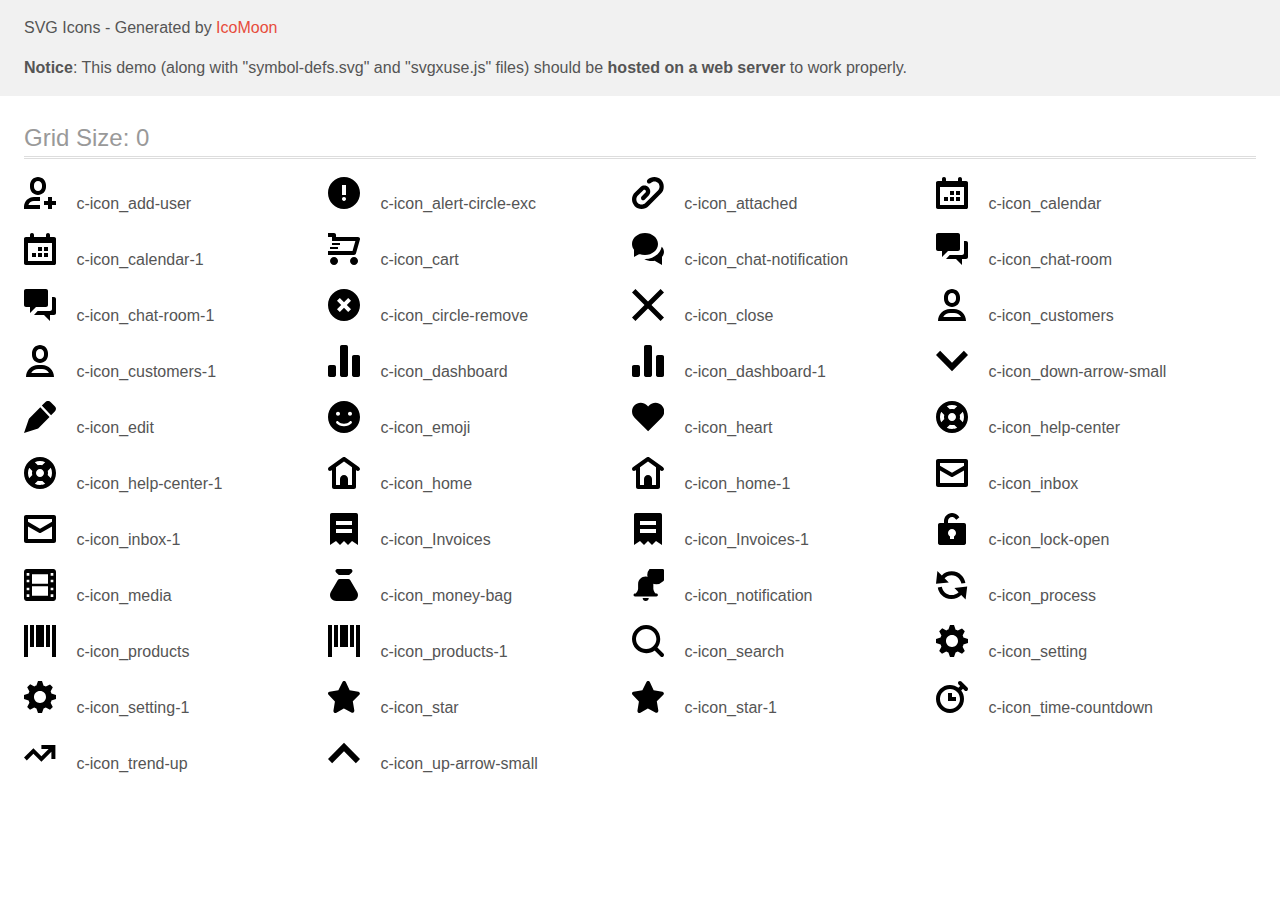
<file: icomoonSVG/demo-external-svg.html>
<!doctype html>
<html>
<head>
    <title>IcoMoon - SVG Icons</title>
    <meta charset="utf-8">
    <meta name="viewport" content="width=device-width, initial-scale=1">
    <link rel="stylesheet" href="demo-files/demo.css">
    <link rel="stylesheet" href="style.css">
</head>
<body>
<header class="bgc1 clearfix">
<div class="mhl">
    <p>SVG Icons - Generated by <a href="https://icomoon.io/app">IcoMoon</a></p><p><strong>Notice</strong>: This demo (along with "symbol-defs.svg" and "svgxuse.js" files) should be <b>hosted on a web server</b> to work properly.</p>
</div>
</header>
    <div class="clearfix mhl ptl">
        <h1 class="mvm mtn fgc1">Grid Size: 0</h1>
        <div class="glyph fs1">
            <div class="clearfix pbs">
                <svg class="icon c-icon_add-user"><use xlink:href="symbol-defs.svg#c-icon_add-user"></use></svg><span class="name"> c-icon_add-user</span>
            </div>
        </div>
        <div class="glyph fs1">
            <div class="clearfix pbs">
                <svg class="icon c-icon_alert-circle-exc"><use xlink:href="symbol-defs.svg#c-icon_alert-circle-exc"></use></svg><span class="name"> c-icon_alert-circle-exc</span>
            </div>
        </div>
        <div class="glyph fs1">
            <div class="clearfix pbs">
                <svg class="icon c-icon_attached"><use xlink:href="symbol-defs.svg#c-icon_attached"></use></svg><span class="name"> c-icon_attached</span>
            </div>
        </div>
        <div class="glyph fs1">
            <div class="clearfix pbs">
                <svg class="icon c-icon_calendar"><use xlink:href="symbol-defs.svg#c-icon_calendar"></use></svg><span class="name"> c-icon_calendar</span>
            </div>
        </div>
        <div class="glyph fs1">
            <div class="clearfix pbs">
                <svg class="icon c-icon_calendar-1"><use xlink:href="symbol-defs.svg#c-icon_calendar-1"></use></svg><span class="name"> c-icon_calendar-1</span>
            </div>
        </div>
        <div class="glyph fs1">
            <div class="clearfix pbs">
                <svg class="icon c-icon_cart"><use xlink:href="symbol-defs.svg#c-icon_cart"></use></svg><span class="name"> c-icon_cart</span>
            </div>
        </div>
        <div class="glyph fs1">
            <div class="clearfix pbs">
                <svg class="icon c-icon_chat-notification"><use xlink:href="symbol-defs.svg#c-icon_chat-notification"></use></svg><span class="name"> c-icon_chat-notification</span>
            </div>
        </div>
        <div class="glyph fs1">
            <div class="clearfix pbs">
                <svg class="icon c-icon_chat-room"><use xlink:href="symbol-defs.svg#c-icon_chat-room"></use></svg><span class="name"> c-icon_chat-room</span>
            </div>
        </div>
        <div class="glyph fs1">
            <div class="clearfix pbs">
                <svg class="icon c-icon_chat-room-1"><use xlink:href="symbol-defs.svg#c-icon_chat-room-1"></use></svg><span class="name"> c-icon_chat-room-1</span>
            </div>
        </div>
        <div class="glyph fs1">
            <div class="clearfix pbs">
                <svg class="icon c-icon_circle-remove"><use xlink:href="symbol-defs.svg#c-icon_circle-remove"></use></svg><span class="name"> c-icon_circle-remove</span>
            </div>
        </div>
        <div class="glyph fs1">
            <div class="clearfix pbs">
                <svg class="icon c-icon_close"><use xlink:href="symbol-defs.svg#c-icon_close"></use></svg><span class="name"> c-icon_close</span>
            </div>
        </div>
        <div class="glyph fs1">
            <div class="clearfix pbs">
                <svg class="icon c-icon_customers"><use xlink:href="symbol-defs.svg#c-icon_customers"></use></svg><span class="name"> c-icon_customers</span>
            </div>
        </div>
        <div class="glyph fs1">
            <div class="clearfix pbs">
                <svg class="icon c-icon_customers-1"><use xlink:href="symbol-defs.svg#c-icon_customers-1"></use></svg><span class="name"> c-icon_customers-1</span>
            </div>
        </div>
        <div class="glyph fs1">
            <div class="clearfix pbs">
                <svg class="icon c-icon_dashboard"><use xlink:href="symbol-defs.svg#c-icon_dashboard"></use></svg><span class="name"> c-icon_dashboard</span>
            </div>
        </div>
        <div class="glyph fs1">
            <div class="clearfix pbs">
                <svg class="icon c-icon_dashboard-1"><use xlink:href="symbol-defs.svg#c-icon_dashboard-1"></use></svg><span class="name"> c-icon_dashboard-1</span>
            </div>
        </div>
        <div class="glyph fs1">
            <div class="clearfix pbs">
                <svg class="icon c-icon_down-arrow-small"><use xlink:href="symbol-defs.svg#c-icon_down-arrow-small"></use></svg><span class="name"> c-icon_down-arrow-small</span>
            </div>
        </div>
        <div class="glyph fs1">
            <div class="clearfix pbs">
                <svg class="icon c-icon_edit"><use xlink:href="symbol-defs.svg#c-icon_edit"></use></svg><span class="name"> c-icon_edit</span>
            </div>
        </div>
        <div class="glyph fs1">
            <div class="clearfix pbs">
                <svg class="icon c-icon_emoji"><use xlink:href="symbol-defs.svg#c-icon_emoji"></use></svg><span class="name"> c-icon_emoji</span>
            </div>
        </div>
        <div class="glyph fs1">
            <div class="clearfix pbs">
                <svg class="icon c-icon_heart"><use xlink:href="symbol-defs.svg#c-icon_heart"></use></svg><span class="name"> c-icon_heart</span>
            </div>
        </div>
        <div class="glyph fs1">
            <div class="clearfix pbs">
                <svg class="icon c-icon_help-center"><use xlink:href="symbol-defs.svg#c-icon_help-center"></use></svg><span class="name"> c-icon_help-center</span>
            </div>
        </div>
        <div class="glyph fs1">
            <div class="clearfix pbs">
                <svg class="icon c-icon_help-center-1"><use xlink:href="symbol-defs.svg#c-icon_help-center-1"></use></svg><span class="name"> c-icon_help-center-1</span>
            </div>
        </div>
        <div class="glyph fs1">
            <div class="clearfix pbs">
                <svg class="icon c-icon_home"><use xlink:href="symbol-defs.svg#c-icon_home"></use></svg><span class="name"> c-icon_home</span>
            </div>
        </div>
        <div class="glyph fs1">
            <div class="clearfix pbs">
                <svg class="icon c-icon_home-1"><use xlink:href="symbol-defs.svg#c-icon_home-1"></use></svg><span class="name"> c-icon_home-1</span>
            </div>
        </div>
        <div class="glyph fs1">
            <div class="clearfix pbs">
                <svg class="icon c-icon_inbox"><use xlink:href="symbol-defs.svg#c-icon_inbox"></use></svg><span class="name"> c-icon_inbox</span>
            </div>
        </div>
        <div class="glyph fs1">
            <div class="clearfix pbs">
                <svg class="icon c-icon_inbox-1"><use xlink:href="symbol-defs.svg#c-icon_inbox-1"></use></svg><span class="name"> c-icon_inbox-1</span>
            </div>
        </div>
        <div class="glyph fs1">
            <div class="clearfix pbs">
                <svg class="icon c-icon_Invoices"><use xlink:href="symbol-defs.svg#c-icon_Invoices"></use></svg><span class="name"> c-icon_Invoices</span>
            </div>
        </div>
        <div class="glyph fs1">
            <div class="clearfix pbs">
                <svg class="icon c-icon_Invoices-1"><use xlink:href="symbol-defs.svg#c-icon_Invoices-1"></use></svg><span class="name"> c-icon_Invoices-1</span>
            </div>
        </div>
        <div class="glyph fs1">
            <div class="clearfix pbs">
                <svg class="icon c-icon_lock-open"><use xlink:href="symbol-defs.svg#c-icon_lock-open"></use></svg><span class="name"> c-icon_lock-open</span>
            </div>
        </div>
        <div class="glyph fs1">
            <div class="clearfix pbs">
                <svg class="icon c-icon_media"><use xlink:href="symbol-defs.svg#c-icon_media"></use></svg><span class="name"> c-icon_media</span>
            </div>
        </div>
        <div class="glyph fs1">
            <div class="clearfix pbs">
                <svg class="icon c-icon_money-bag"><use xlink:href="symbol-defs.svg#c-icon_money-bag"></use></svg><span class="name"> c-icon_money-bag</span>
            </div>
        </div>
        <div class="glyph fs1">
            <div class="clearfix pbs">
                <svg class="icon c-icon_notification"><use xlink:href="symbol-defs.svg#c-icon_notification"></use></svg><span class="name"> c-icon_notification</span>
            </div>
        </div>
        <div class="glyph fs1">
            <div class="clearfix pbs">
                <svg class="icon c-icon_process"><use xlink:href="symbol-defs.svg#c-icon_process"></use></svg><span class="name"> c-icon_process</span>
            </div>
        </div>
        <div class="glyph fs1">
            <div class="clearfix pbs">
                <svg class="icon c-icon_products"><use xlink:href="symbol-defs.svg#c-icon_products"></use></svg><span class="name"> c-icon_products</span>
            </div>
        </div>
        <div class="glyph fs1">
            <div class="clearfix pbs">
                <svg class="icon c-icon_products-1"><use xlink:href="symbol-defs.svg#c-icon_products-1"></use></svg><span class="name"> c-icon_products-1</span>
            </div>
        </div>
        <div class="glyph fs1">
            <div class="clearfix pbs">
                <svg class="icon c-icon_search"><use xlink:href="symbol-defs.svg#c-icon_search"></use></svg><span class="name"> c-icon_search</span>
            </div>
        </div>
        <div class="glyph fs1">
            <div class="clearfix pbs">
                <svg class="icon c-icon_setting"><use xlink:href="symbol-defs.svg#c-icon_setting"></use></svg><span class="name"> c-icon_setting</span>
            </div>
        </div>
        <div class="glyph fs1">
            <div class="clearfix pbs">
                <svg class="icon c-icon_setting-1"><use xlink:href="symbol-defs.svg#c-icon_setting-1"></use></svg><span class="name"> c-icon_setting-1</span>
            </div>
        </div>
        <div class="glyph fs1">
            <div class="clearfix pbs">
                <svg class="icon c-icon_star"><use xlink:href="symbol-defs.svg#c-icon_star"></use></svg><span class="name"> c-icon_star</span>
            </div>
        </div>
        <div class="glyph fs1">
            <div class="clearfix pbs">
                <svg class="icon c-icon_star-1"><use xlink:href="symbol-defs.svg#c-icon_star-1"></use></svg><span class="name"> c-icon_star-1</span>
            </div>
        </div>
        <div class="glyph fs1">
            <div class="clearfix pbs">
                <svg class="icon c-icon_time-countdown"><use xlink:href="symbol-defs.svg#c-icon_time-countdown"></use></svg><span class="name"> c-icon_time-countdown</span>
            </div>
        </div>
        <div class="glyph fs1">
            <div class="clearfix pbs">
                <svg class="icon c-icon_trend-up"><use xlink:href="symbol-defs.svg#c-icon_trend-up"></use></svg><span class="name"> c-icon_trend-up</span>
            </div>
        </div>
        <div class="glyph fs1">
            <div class="clearfix pbs">
                <svg class="icon c-icon_up-arrow-small"><use xlink:href="symbol-defs.svg#c-icon_up-arrow-small"></use></svg><span class="name"> c-icon_up-arrow-small</span>
            </div>
        </div>
  </div>
<script defer src="svgxuse.js"></script>
</body>
</html>
</file>
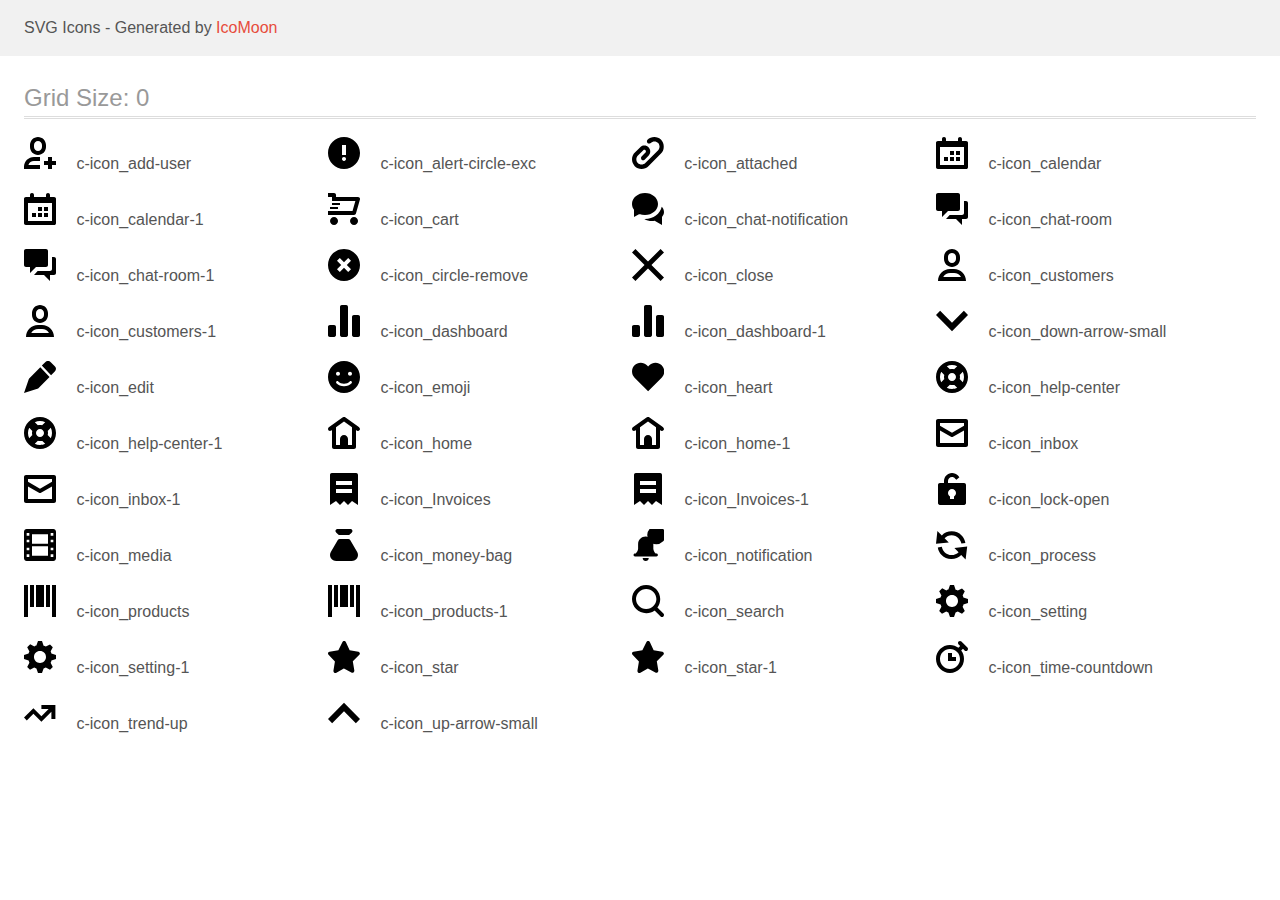
<file: icomoonSVG/demo.html>
<!doctype html>
<html>
<head>
    <title>IcoMoon - SVG Icons</title>
    <meta charset="utf-8">
    <meta name="viewport" content="width=device-width, initial-scale=1">
    <link rel="stylesheet" href="demo-files/demo.css">
    <link rel="stylesheet" href="style.css">
</head>
<body>
<svg aria-hidden="true" style="position: absolute; width: 0; height: 0; overflow: hidden;" version="1.1" xmlns="http://www.w3.org/2000/svg" xmlns:xlink="http://www.w3.org/1999/xlink">
<defs>
<symbol id="c-icon_add-user" viewBox="0 0 32 32">
<path d="M24.002 32.002v-4h-4v-4h4v-4h4v4h4v4h-4v4zM0 32.002v-2c-0-0.029-0.001-0.064-0.001-0.099 0-5.469 4.434-9.903 9.903-9.903 0.035 0 0.069 0 0.104 0.001l-0.005-0h6v4h-6c-0.020-0-0.044-0-0.067-0-2.565 0-4.743 1.657-5.521 3.96l-0.012 0.041h11.601v4zM6 10.001v-2c0.014-4.413 3.587-7.987 7.999-8.001h0.001c4.413 0.014 7.987 3.587 8.001 7.999v2.001c-0.014 4.413-3.587 7.987-7.999 8.001h-0.001c-4.413-0.014-7.987-3.587-8.001-7.999v-0.001zM10.001 8.001v2c0.007 2.207 1.794 3.993 4 4h0.001c2.207-0.007 3.993-1.794 4-4v-2.001c-0.007-2.207-1.794-3.993-4-4h-0.001c-2.207 0.007-3.993 1.794-4 4v0.001z"></path>
</symbol>
<symbol id="c-icon_alert-circle-exc" viewBox="0 0 32 32">
<path d="M16 0c-8.837 0-16 7.163-16 16s7.163 16 16 16c8.837 0 16-7.163 16-16v0c-0.027-8.826-7.174-15.973-15.997-16h-0.003zM16 24c-0.034 0.002-0.073 0.003-0.113 0.003-1.044 0-1.89-0.846-1.89-1.89 0-0.040 0.001-0.079 0.004-0.119l-0 0.005c-0.002-0.034-0.003-0.073-0.003-0.113 0-1.044 0.846-1.89 1.89-1.89 0.040 0 0.079 0.001 0.119 0.004l-0.005-0c0.034-0.002 0.073-0.003 0.113-0.003 1.044 0 1.89 0.846 1.89 1.89 0 0.040-0.001 0.079-0.004 0.119l0-0.005c0.002 0.034 0.003 0.073 0.003 0.113 0 1.044-0.846 1.89-1.89 1.89-0.040 0-0.079-0.001-0.119-0.004l0.005 0zM18 18h-4v-10h4z"></path>
</symbol>
<symbol id="c-icon_attached" viewBox="0 0 32 32">
<path d="M29.236 2.764c-1.786-1.679-4.186-2.724-6.829-2.764l-0.008-0c-2.656 0.012-5.064 1.063-6.84 2.768l0.003-0.003c-0.362 0.389-0.584 0.913-0.584 1.488 0 0.039 0.001 0.078 0.003 0.117l-0-0.005c0.041 0.606 0.253 1.155 0.587 1.608l-0.006-0.008c0.389 0.362 0.913 0.584 1.488 0.584 0.039 0 0.078-0.001 0.117-0.003l-0.005 0c0.606-0.040 1.156-0.251 1.61-0.585l-0.008 0.006c0.978-0.945 2.312-1.527 3.782-1.527s2.804 0.582 3.783 1.528l-0.002-0.002c0.786 0.993 1.273 2.255 1.308 3.629l0 0.008c-0.002 1.482-0.614 2.821-1.599 3.78l-0.001 0.001-12.655 12.652c-0.978 0.945-2.312 1.527-3.782 1.527s-2.804-0.582-3.783-1.528l0.002 0.002c-0.887-0.952-1.436-2.229-1.454-3.634l-0-0.003c0.002-1.483 0.615-2.822 1.601-3.779l0.001-0.001 5.378-5.383c0.283-0.27 0.667-0.436 1.090-0.436s0.807 0.166 1.091 0.436l-0.001-0.001c0.271 0.309 0.437 0.717 0.437 1.163s-0.165 0.854-0.438 1.165l0.002-0.002-3.924 3.929c-0.362 0.389-0.584 0.913-0.584 1.488 0 0.039 0.001 0.078 0.003 0.117l-0-0.005c0.041 0.606 0.253 1.155 0.587 1.608l-0.006-0.008c0.412 0.339 0.945 0.545 1.527 0.545s1.115-0.206 1.531-0.549l-0.004 0.003 3.918-3.927c1.079-1.080 1.747-2.571 1.747-4.218s-0.668-3.139-1.747-4.218v0c-1.058-1.078-2.53-1.746-4.158-1.746-0.014 0-0.028 0-0.042 0h0.002c-0.097-0.007-0.211-0.010-0.325-0.010-1.474 0-2.804 0.617-3.745 1.608l-0.002 0.002-5.392 5.38c-1.794 1.688-2.911 4.077-2.911 6.727 0 0.038 0 0.077 0.001 0.115l-0-0.006c0.012 2.656 1.063 5.064 2.768 6.84l-0.003-0.003c1.786 1.679 4.186 2.724 6.829 2.764l0.008 0c2.656-0.012 5.064-1.063 6.84-2.768l-0.003 0.003 12.652-12.663c1.708-1.691 2.766-4.037 2.766-6.63 0-0.070-0.001-0.139-0.002-0.209l0 0.010c0.006-0.122 0.009-0.266 0.009-0.41 0-2.549-1.001-4.864-2.631-6.574l0.004 0.004z"></path>
</symbol>
<symbol id="c-icon_calendar" viewBox="0 0 32 32">
<path d="M4 10v18h24v-18zM26 4h4c0.034-0.002 0.073-0.003 0.113-0.003 1.044 0 1.89 0.846 1.89 1.89 0 0.040-0.001 0.080-0.004 0.119l0-0.005v24c0.002 0.034 0.003 0.073 0.003 0.113 0 1.044-0.846 1.89-1.89 1.89-0.040 0-0.079-0.001-0.119-0.004l0.005 0h-28c-0.034 0.002-0.073 0.003-0.113 0.003-1.044 0-1.89-0.846-1.89-1.89 0-0.040 0.001-0.079 0.004-0.119l-0 0.005v-24c-0.002-0.034-0.003-0.074-0.003-0.113 0-1.044 0.846-1.89 1.89-1.89 0.040 0 0.079 0.001 0.119 0.004l-0.005-0h4v-2c-0.002-0.034-0.003-0.073-0.003-0.113 0-1.044 0.846-1.89 1.89-1.89 0.040 0 0.080 0.001 0.119 0.004l-0.005-0c0.034-0.002 0.074-0.003 0.113-0.003 1.044 0 1.89 0.846 1.89 1.89 0 0.040-0.001 0.079-0.004 0.119l0-0.005v2h12v-2c0-1.105 0.895-2 2-2s2 0.895 2 2v0zM24 24h-4v-4h4zM18 24h-4v-4h4zM24 18h-4v-4h4zM18 18h-4v-4h4zM12 24h-4v-4h4z"></path>
</symbol>
<symbol id="c-icon_calendar-1" viewBox="0 0 32 32">
<path d="M4 10v18h24v-18zM26 4h4c0.034-0.002 0.073-0.003 0.113-0.003 1.044 0 1.89 0.846 1.89 1.89 0 0.040-0.001 0.080-0.004 0.119l0-0.005v24c0.002 0.034 0.003 0.073 0.003 0.113 0 1.044-0.846 1.89-1.89 1.89-0.040 0-0.079-0.001-0.119-0.004l0.005 0h-28c-0.034 0.002-0.073 0.003-0.113 0.003-1.044 0-1.89-0.846-1.89-1.89 0-0.040 0.001-0.079 0.004-0.119l-0 0.005v-24c-0.002-0.034-0.003-0.074-0.003-0.113 0-1.044 0.846-1.89 1.89-1.89 0.040 0 0.079 0.001 0.119 0.004l-0.005-0h4v-2c-0.002-0.034-0.003-0.073-0.003-0.113 0-1.044 0.846-1.89 1.89-1.89 0.040 0 0.080 0.001 0.119 0.004l-0.005-0c0.034-0.002 0.074-0.003 0.113-0.003 1.044 0 1.89 0.846 1.89 1.89 0 0.040-0.001 0.079-0.004 0.119l0-0.005v2h12v-2c0-1.105 0.895-2 2-2s2 0.895 2 2v0zM24 24h-4v-4h4zM18 24h-4v-4h4zM24 18h-4v-4h4zM18 18h-4v-4h4zM12 24h-4v-4h4z"></path>
</symbol>
<symbol id="c-icon_cart" viewBox="0 0 32 32">
<path d="M22.028 28c0-2.209 1.791-4 4-4v0c2.209 0 4 1.791 4 4v0c0 2.209-1.791 4-4 4v0c-2.209 0-4-1.791-4-4v0zM2.028 28c0-2.209 1.791-4 4-4v0c2.209 0 4 1.791 4 4v0c0 2.209-1.791 4-4 4v0c-2.209 0-4-1.791-4-4v0zM0 22v-4h24.522l2.854-10h-23.348v-4h-4v-4h6c1.105 0 2 0.895 2 2v0 2h22c1.104 0.031 1.986 0.933 1.986 2.041 0 0.181-0.023 0.356-0.068 0.523l0.003-0.014-4 14c-0.247 0.844-1.014 1.45-1.923 1.45-0 0-0.001 0-0.001 0h0zM2 16v-2h8v2zM4 12v-2h8v2z"></path>
</symbol>
<symbol id="c-icon_chat-notification" viewBox="0 0 32 32">
<path d="M22.615 27.782c-0.785 0.139-1.69 0.219-2.613 0.22h-0.001c-0.047 0.001-0.103 0.001-0.159 0.001-2.746 0-5.314-0.759-7.507-2.080l0.066 0.037c0.2 0 0.4 0.042 0.61 0.042 8.321 0 15.249-5.304 16.707-12.279 1.377 1.344 2.243 3.206 2.284 5.271l0 0.008c-0.031 1.939-0.796 3.694-2.028 5.004l0.004-0.004h0.024v8.001zM2 16.845c-1.234-1.602-1.983-3.633-2-5.838l-0-0.004c0-6.076 5.82-11.001 13.001-11.001s13.001 4.924 13.001 11.001-5.82 11.001-13.001 11.001c-0.006 0-0.012 0-0.019 0-2.011 0-3.93-0.398-5.68-1.12l0.099 0.036-5.4 3.082z"></path>
</symbol>
<symbol id="c-icon_chat-room" viewBox="0 0 32 32">
<path d="M20 26h-10l3.656-4h12.344c1.105 0 2-0.895 2-2v0-12h2c1.105 0 2 0.895 2 2v0 14c0 1.105-0.895 2-2 2v0h-4v6zM6 18h-4c-1.105 0-2-0.895-2-2v0-14c0-1.105 0.895-2 2-2v0h20c1.105 0 2 0.895 2 2v0 14c0 1.105-0.895 2-2 2v0h-10l-6 6z"></path>
</symbol>
<symbol id="c-icon_chat-room-1" viewBox="0 0 32 32">
<path d="M20 26h-10l3.656-4h12.344c1.105 0 2-0.895 2-2v0-12h2c1.105 0 2 0.895 2 2v0 14c0 1.105-0.895 2-2 2v0h-4v6zM6 18h-4c-1.105 0-2-0.895-2-2v0-14c0-1.105 0.895-2 2-2v0h20c1.105 0 2 0.895 2 2v0 14c0 1.105-0.895 2-2 2v0h-10l-6 6z"></path>
</symbol>
<symbol id="c-icon_circle-remove" viewBox="0 0 32 32">
<path d="M16 0c-8.837 0-16 7.163-16 16s7.163 16 16 16c8.837 0 16-7.163 16-16v0c-0.027-8.826-7.174-15.973-15.997-16h-0.003zM23 20.2l-2.8 2.8-4.2-4.2-4.2 4.2-2.8-2.8 4.2-4.2-4.2-4.2 2.8-2.8 4.2 4.2 4.2-4.2 2.8 2.8-4.2 4.2z"></path>
</symbol>
<symbol id="c-icon_close" viewBox="0 0 32 32">
<path d="M3.429 0l28.57 28.57-3.428 3.428-28.57-28.57 3.428-3.428z"></path>
<path d="M32 3.429l-28.57 28.57-3.428-3.428 28.57-28.57 3.428 3.428z"></path>
</symbol>
<symbol id="c-icon_customers" viewBox="0 0 32 32">
<path d="M2 32c0.020-6.619 5.381-11.98 11.998-12h4.002c6.619 0.020 11.98 5.381 12 11.998v0.002zM7.2 28h17.8c-1.425-2.41-4.010-4-6.966-4-0.012 0-0.024 0-0.036 0h-3.798c-0.009-0-0.020-0-0.031-0-2.957 0-5.543 1.59-6.948 3.963l-0.021 0.037zM8 10v-2c0.014-4.413 3.587-7.986 7.999-8h0.001c4.413 0.014 7.986 3.587 8 7.999v2.001c-0.014 4.413-3.587 7.986-7.999 8h-0.001c-4.413-0.014-7.986-3.587-8-7.999v-0.001zM12 8v2c0.007 2.206 1.794 3.993 3.999 4h0.001c2.206-0.007 3.993-1.794 4-3.999v-2.001c-0.007-2.206-1.794-3.993-3.999-4h-0.001c-2.206 0.007-3.993 1.794-4 3.999v0.001z"></path>
</symbol>
<symbol id="c-icon_customers-1" viewBox="0 0 32 32">
<path d="M2 32c0.020-6.619 5.381-11.98 11.998-12h4.002c6.619 0.020 11.98 5.381 12 11.998v0.002zM7.2 28h17.8c-1.425-2.41-4.010-4-6.966-4-0.012 0-0.024 0-0.036 0h-3.798c-0.009-0-0.020-0-0.031-0-2.957 0-5.543 1.59-6.948 3.963l-0.021 0.037zM8 10v-2c0.014-4.413 3.587-7.986 7.999-8h0.001c4.413 0.014 7.986 3.587 8 7.999v2.001c-0.014 4.413-3.587 7.986-7.999 8h-0.001c-4.413-0.014-7.986-3.587-8-7.999v-0.001zM12 8v2c0.007 2.206 1.794 3.993 3.999 4h0.001c2.206-0.007 3.993-1.794 4-3.999v-2.001c-0.007-2.206-1.794-3.993-3.999-4h-0.001c-2.206 0.007-3.993 1.794-4 3.999v0.001z"></path>
</symbol>
<symbol id="c-icon_dashboard" viewBox="0 0 32 32">
<path d="M26 32c-0.034 0.002-0.073 0.003-0.113 0.003-1.044 0-1.89-0.846-1.89-1.89 0-0.040 0.001-0.079 0.004-0.119l-0 0.005v-18c-0.002-0.034-0.003-0.073-0.003-0.113 0-1.044 0.846-1.89 1.89-1.89 0.040 0 0.079 0.001 0.119 0.004l-0.005-0h4c0.034-0.002 0.073-0.003 0.113-0.003 1.044 0 1.89 0.846 1.89 1.89 0 0.040-0.001 0.079-0.004 0.119l0-0.005v18c0.002 0.034 0.003 0.073 0.003 0.113 0 1.044-0.846 1.89-1.89 1.89-0.040 0-0.079-0.001-0.119-0.004l0.005 0zM14 32c-0.035 0.002-0.075 0.004-0.116 0.004-1.043 0-1.888-0.845-1.888-1.888 0-0.041 0.001-0.081 0.004-0.121l-0 0.005v-28c-0.002-0.034-0.003-0.073-0.003-0.113 0-1.044 0.846-1.89 1.89-1.89 0.040 0 0.079 0.001 0.119 0.004l-0.005-0h4c0.034-0.002 0.073-0.003 0.113-0.003 1.044 0 1.89 0.846 1.89 1.89 0 0.040-0.001 0.079-0.004 0.119l0-0.005v28c0.002 0.035 0.004 0.075 0.004 0.116 0 1.043-0.845 1.888-1.888 1.888-0.041 0-0.081-0.001-0.121-0.004l0.005 0zM2 32c-0.034 0.002-0.073 0.003-0.113 0.003-1.044 0-1.89-0.846-1.89-1.89 0-0.040 0.001-0.079 0.004-0.119l-0 0.005v-8c-0.002-0.034-0.003-0.073-0.003-0.113 0-1.044 0.846-1.89 1.89-1.89 0.040 0 0.079 0.001 0.119 0.004l-0.005-0h4c0.033-0.002 0.072-0.003 0.111-0.003 1.045 0 1.892 0.847 1.892 1.892 0 0.039-0.001 0.078-0.004 0.117l0-0.005v8c0.002 0.034 0.003 0.073 0.003 0.113 0 1.044-0.846 1.89-1.89 1.89-0.040 0-0.080-0.001-0.119-0.004l0.005 0z"></path>
</symbol>
<symbol id="c-icon_dashboard-1" viewBox="0 0 32 32">
<path d="M26 32c-0.034 0.002-0.073 0.003-0.113 0.003-1.044 0-1.89-0.846-1.89-1.89 0-0.040 0.001-0.079 0.004-0.119l-0 0.005v-18c-0.002-0.034-0.003-0.073-0.003-0.113 0-1.044 0.846-1.89 1.89-1.89 0.040 0 0.079 0.001 0.119 0.004l-0.005-0h4c0.034-0.002 0.073-0.003 0.113-0.003 1.044 0 1.89 0.846 1.89 1.89 0 0.040-0.001 0.079-0.004 0.119l0-0.005v18c0.002 0.034 0.003 0.073 0.003 0.113 0 1.044-0.846 1.89-1.89 1.89-0.040 0-0.079-0.001-0.119-0.004l0.005 0zM14 32c-0.035 0.002-0.075 0.004-0.116 0.004-1.043 0-1.888-0.845-1.888-1.888 0-0.041 0.001-0.081 0.004-0.121l-0 0.005v-28c-0.002-0.034-0.003-0.073-0.003-0.113 0-1.044 0.846-1.89 1.89-1.89 0.040 0 0.079 0.001 0.119 0.004l-0.005-0h4c0.034-0.002 0.073-0.003 0.113-0.003 1.044 0 1.89 0.846 1.89 1.89 0 0.040-0.001 0.079-0.004 0.119l0-0.005v28c0.002 0.035 0.004 0.075 0.004 0.116 0 1.043-0.845 1.888-1.888 1.888-0.041 0-0.081-0.001-0.121-0.004l0.005 0zM2 32c-0.034 0.002-0.073 0.003-0.113 0.003-1.044 0-1.89-0.846-1.89-1.89 0-0.040 0.001-0.079 0.004-0.119l-0 0.005v-8c-0.002-0.034-0.003-0.073-0.003-0.113 0-1.044 0.846-1.89 1.89-1.89 0.040 0 0.079 0.001 0.119 0.004l-0.005-0h4c0.033-0.002 0.072-0.003 0.111-0.003 1.045 0 1.892 0.847 1.892 1.892 0 0.039-0.001 0.078-0.004 0.117l0-0.005v8c0.002 0.034 0.003 0.073 0.003 0.113 0 1.044-0.846 1.89-1.89 1.89-0.040 0-0.080-0.001-0.119-0.004l0.005 0z"></path>
</symbol>
<symbol id="c-icon_down-arrow-small" viewBox="0 0 32 32">
<path d="M16 26.182l-16-16.172 4.148-4.192 11.852 11.98 11.852-11.98 4.148 4.192z"></path>
</symbol>
<symbol id="c-icon_edit" viewBox="0 0 32 32">
<path d="M16.308 6.154l-11.385 11.692-4.923 14.157 14.154-4.616 11.385-11.385zM30.769 5.231l-4-4c-0.686-0.757-1.672-1.23-2.769-1.23s-2.084 0.473-2.766 1.227l-0.003 0.003-3.385 3.385 9.232 9.538 3.691-3.691c0.742-0.697 1.212-1.677 1.233-2.767l0-0.004c-0.094-0.981-0.549-1.84-1.228-2.457l-0.003-0.003z"></path>
</symbol>
<symbol id="c-icon_emoji" viewBox="0 0 32 32">
<path d="M16 0c-8.837 0-16 7.163-16 16s7.163 16 16 16c8.837 0 16-7.163 16-16v0c-0.026-8.826-7.174-15.974-15.997-16h-0.003zM10.001 10.666c1.104 0 2 0.895 2 2s-0.895 2-2 2c-1.104 0-2-0.895-2-2v0c0.028-1.093 0.907-1.972 1.997-2l0.003-0zM23.601 22.267c-1.91 1.896-4.541 3.068-7.447 3.068-0.054 0-0.109-0-0.163-0.001l0.008 0c-0.047 0.001-0.102 0.001-0.157 0.001-2.905 0-5.537-1.172-7.447-3.069l0.001 0.001c-0.191-0.228-0.307-0.525-0.307-0.848 0-0.732 0.594-1.326 1.326-1.326 0.324 0 0.62 0.116 0.85 0.308l-0.002-0.002c1.465 1.404 3.457 2.268 5.651 2.268 0.029 0 0.058-0 0.087-0l-0.004 0c0.025 0 0.055 0 0.085 0 2.194 0 4.186-0.864 5.654-2.27l-0.003 0.003c0.228-0.191 0.525-0.307 0.848-0.307 0.732 0 1.326 0.594 1.326 1.326 0 0.324-0.116 0.62-0.308 0.85l0.002-0.002zM22.001 14.665c-1.104 0-2-0.895-2-2s0.895-2 2-2c1.104 0 2 0.895 2 2v0c-0.026 1.095-0.907 1.975-1.999 2.002l-0.003 0z"></path>
</symbol>
<symbol id="c-icon_heart" viewBox="0 0 32 32">
<path d="M29.655 4.354c-1.571-1.591-3.752-2.577-6.164-2.577s-4.593 0.986-6.163 2.576l-1.213 1.213-1.212-1.212c-1.577-1.577-3.757-2.553-6.164-2.553-4.814 0-8.717 3.903-8.717 8.717 0 2.407 0.976 4.586 2.553 6.164l13.54 13.54 13.54-13.54c1.591-1.571 2.577-3.752 2.577-6.164s-0.986-4.593-2.576-6.163l-0.001-0.001z"></path>
</symbol>
<symbol id="c-icon_help-center" viewBox="0 0 32 32">
<path d="M16 0c-8.837 0-16 7.163-16 16s7.163 16 16 16c8.837 0 16-7.163 16-16v0c-0.027-8.826-7.174-15.973-15.997-16h-0.003zM16 20c-2.209 0-4-1.791-4-4s1.791-4 4-4c2.209 0 4 1.791 4 4v0c-0.007 2.206-1.794 3.993-3.999 4h-0.001zM16 4c0.014-0 0.030-0 0.046-0 1.877 0 3.65 0.443 5.221 1.231l-0.067-0.031-3.112 3.112c-0.625-0.197-1.344-0.311-2.089-0.311s-1.464 0.114-2.14 0.324l0.051-0.014-3.11-3.112c1.504-0.757 3.277-1.2 5.154-1.2 0.016 0 0.032 0 0.048 0h-0.002zM4 16c-0-0.014-0-0.030-0-0.046 0-1.877 0.443-3.65 1.231-5.221l-0.031 0.067 3.112 3.112c-0.197 0.625-0.311 1.344-0.311 2.089s0.114 1.464 0.324 2.14l-0.014-0.051-3.112 3.11c-0.757-1.504-1.2-3.277-1.2-5.154 0-0.016 0-0.032 0-0.048v0.002zM16 28c-0.014 0-0.030 0-0.046 0-1.877 0-3.65-0.443-5.221-1.231l0.067 0.031 3.112-3.112c0.625 0.197 1.344 0.311 2.089 0.311s1.464-0.113 2.14-0.324l-0.051 0.014 3.11 3.112c-1.504 0.757-3.277 1.2-5.154 1.2-0.016 0-0.032-0-0.048-0h0.002zM26.8 21.2l-3.112-3.112c0.197-0.625 0.311-1.344 0.311-2.089s-0.113-1.464-0.324-2.14l0.014 0.051 3.112-3.11c0.757 1.518 1.2 3.307 1.2 5.2s-0.443 3.682-1.231 5.269l0.031-0.069z"></path>
</symbol>
<symbol id="c-icon_help-center-1" viewBox="0 0 32 32">
<path d="M16 0c-8.837 0-16 7.163-16 16s7.163 16 16 16c8.837 0 16-7.163 16-16v0c-0.027-8.826-7.174-15.973-15.997-16h-0.003zM16 20c-2.209 0-4-1.791-4-4s1.791-4 4-4c2.209 0 4 1.791 4 4v0c-0.007 2.206-1.794 3.993-3.999 4h-0.001zM16 4c0.014-0 0.030-0 0.046-0 1.877 0 3.65 0.443 5.221 1.231l-0.067-0.031-3.112 3.112c-0.625-0.197-1.344-0.311-2.089-0.311s-1.464 0.114-2.14 0.324l0.051-0.014-3.11-3.112c1.504-0.757 3.277-1.2 5.154-1.2 0.016 0 0.032 0 0.048 0h-0.002zM4 16c-0-0.014-0-0.030-0-0.046 0-1.877 0.443-3.65 1.231-5.221l-0.031 0.067 3.112 3.112c-0.197 0.625-0.311 1.344-0.311 2.089s0.114 1.464 0.324 2.14l-0.014-0.051-3.112 3.11c-0.757-1.504-1.2-3.277-1.2-5.154 0-0.016 0-0.032 0-0.048v0.002zM16 28c-0.014 0-0.030 0-0.046 0-1.877 0-3.65-0.443-5.221-1.231l0.067 0.031 3.112-3.112c0.625 0.197 1.344 0.311 2.089 0.311s1.464-0.113 2.14-0.324l-0.051 0.014 3.11 3.112c-1.504 0.757-3.277 1.2-5.154 1.2-0.016 0-0.032-0-0.048-0h0.002zM26.8 21.2l-3.112-3.112c0.197-0.625 0.311-1.344 0.311-2.089s-0.113-1.464-0.324-2.14l0.014 0.051 3.112-3.11c0.757 1.518 1.2 3.307 1.2 5.2s-0.443 3.682-1.231 5.269l0.031-0.069z"></path>
</symbol>
<symbol id="c-icon_home" viewBox="0 0 32 32">
<path d="M31.162 10.372l-14-10c-0.323-0.233-0.726-0.372-1.162-0.372s-0.839 0.139-1.168 0.376l0.006-0.004-14 10c-0.51 0.367-0.838 0.959-0.838 1.628 0 1.105 0.895 2 2 2 0.436 0 0.839-0.139 1.168-0.376l-0.006 0.004 0.838-0.598v16.97c0 1.105 0.895 2 2 2v0h20c1.105 0 2-0.895 2-2v0-16.97c0.522 0.521 1.213 0.874 1.984 0.968l0.016 0.002c0.001 0 0.001 0 0.002 0 1.105 0 2-0.895 2-2 0-0.669-0.328-1.261-0.832-1.624l-0.006-0.004zM24 28h-4v-6c0-2.209-1.791-4-4-4s-4 1.791-4 4v0 6h-4v-17.828l8-5.714 8 5.714z"></path>
</symbol>
<symbol id="c-icon_home-1" viewBox="0 0 32 32">
<path d="M31.162 10.372l-14-10c-0.323-0.233-0.726-0.372-1.162-0.372s-0.839 0.139-1.168 0.376l0.006-0.004-14 10c-0.51 0.367-0.838 0.959-0.838 1.628 0 1.105 0.895 2 2 2 0.436 0 0.839-0.139 1.168-0.376l-0.006 0.004 0.838-0.598v16.97c0 1.105 0.895 2 2 2v0h20c1.105 0 2-0.895 2-2v0-16.97c0.522 0.521 1.213 0.874 1.984 0.968l0.016 0.002c0.001 0 0.001 0 0.002 0 1.105 0 2-0.895 2-2 0-0.669-0.328-1.261-0.832-1.624l-0.006-0.004zM24 28h-4v-6c0-2.209-1.791-4-4-4s-4 1.791-4 4v0 6h-4v-17.828l8-5.714 8 5.714z"></path>
</symbol>
<symbol id="c-icon_inbox" viewBox="0 0 32 32">
<path d="M30 2h-28c-1.105 0-2 0.895-2 2v0 24c0 1.105 0.895 2 2 2v0h28c1.105 0 2-0.895 2-2v0-24c0-1.105-0.895-2-2-2v0zM28 26h-24v-12.554l11 6.29c0.285 0.166 0.627 0.263 0.992 0.263s0.707-0.098 1.002-0.268l-0.010 0.005 11.016-6.29zM28 8.84l-12 6.858-12-6.858v-2.84h24z"></path>
</symbol>
<symbol id="c-icon_inbox-1" viewBox="0 0 32 32">
<path d="M30 2h-28c-1.105 0-2 0.895-2 2v0 24c0 1.105 0.895 2 2 2v0h28c1.105 0 2-0.895 2-2v0-24c0-1.105-0.895-2-2-2v0zM28 26h-24v-12.554l11 6.29c0.285 0.166 0.627 0.263 0.992 0.263s0.707-0.098 1.002-0.268l-0.010 0.005 11.016-6.29zM28 8.84l-12 6.858-12-6.858v-2.84h24z"></path>
</symbol>
<symbol id="c-icon_Invoices" viewBox="0 0 32 32">
<path d="M28 0h-24c-0.034-0.002-0.074-0.003-0.113-0.003-1.044 0-1.89 0.846-1.89 1.89 0 0.040 0.001 0.079 0.004 0.119l-0-0.005v30l6-4 4 4 4-4 4 4 4-4 6 4v-30c0.002-0.034 0.003-0.073 0.003-0.113 0-1.044-0.846-1.89-1.89-1.89-0.040 0-0.079 0.001-0.119 0.004l0.005-0zM24 20h-16v-4h16zM24 12h-16v-4h16z"></path>
</symbol>
<symbol id="c-icon_Invoices-1" viewBox="0 0 32 32">
<path d="M28 0h-24c-0.034-0.002-0.074-0.003-0.113-0.003-1.044 0-1.89 0.846-1.89 1.89 0 0.040 0.001 0.079 0.004 0.119l-0-0.005v30l6-4 4 4 4-4 4 4 4-4 6 4v-30c0.002-0.034 0.003-0.073 0.003-0.113 0-1.044-0.846-1.89-1.89-1.89-0.040 0-0.079 0.001-0.119 0.004l0.005-0zM24 20h-16v-4h16zM24 12h-16v-4h16z"></path>
</symbol>
<symbol id="c-icon_lock-open" viewBox="0 0 32 32">
<path d="M2 30c-0.002 0.034-0.003 0.073-0.003 0.113 0 1.044 0.846 1.89 1.89 1.89 0.040 0 0.079-0.001 0.119-0.004l-0.005 0h24c0.034 0.002 0.073 0.003 0.113 0.003 1.044 0 1.89-0.846 1.89-1.89 0-0.040-0.001-0.079-0.004-0.119l0 0.005v-18c0.002-0.034 0.003-0.073 0.003-0.113 0-1.044-0.846-1.89-1.89-1.89-0.040 0-0.079 0.001-0.119 0.004l0.005-0h-16v-2c0.007-2.206 1.794-3.993 3.999-4h0.001c0.044-0.002 0.096-0.003 0.148-0.003 1.157 0 2.187 0.546 2.846 1.395l0.006 0.008 1.4 1.4 3-2.6-1.4-1.6c-1.531-1.562-3.645-2.546-5.99-2.6l-0.010-0c-4.413 0.014-7.986 3.587-8 7.999v2.001h-4c-0.034-0.002-0.074-0.003-0.113-0.003-1.044 0-1.89 0.846-1.89 1.89 0 0.040 0.001 0.079 0.004 0.119l-0-0.005zM16 16c2.206 0.007 3.993 1.794 4 3.999v0.001c0 0.003 0 0.007 0 0.011 0 1.451-0.799 2.716-1.98 3.379l-0.020 0.010v2.6h-4v-2.6c-1.201-0.673-2-1.938-2-3.389 0-0.004 0-0.007 0-0.011v0.001c0.007-2.206 1.794-3.993 3.999-4h0.001z"></path>
</symbol>
<symbol id="c-icon_media" viewBox="0 0 32 32">
<path d="M29.333 0h-26.666c-1.471 0.004-2.663 1.196-2.667 2.667v26.666c0.004 1.471 1.196 2.663 2.667 2.667h26.666c1.471-0.004 2.663-1.196 2.667-2.667v-26.666c-0.004-1.471-1.196-2.663-2.667-2.667h-0zM5.334 28.001h-2.667v-2.667h2.667zM5.334 21.334h-2.667v-2.667h2.667zM5.334 13.333h-2.667v-2.667h2.667zM5.334 6.666h-2.667v-2.667h2.667zM24.001 26.666h-16v-9.331h16zM24.001 14.665h-16v-9.331h16zM29.335 27.998h-2.669v-2.665h2.667zM29.335 21.332h-2.669v-2.665h2.667zM29.335 13.331h-2.669v-2.665h2.667zM29.335 6.664h-2.669v-2.665h2.667z"></path>
</symbol>
<symbol id="c-icon_money-bag" viewBox="0 0 32 32">
<path d="M8.334 32c-2.302-0.021-4.326-1.197-5.521-2.976l-0.015-0.024c-0.502-0.861-0.798-1.896-0.798-3s0.296-2.138 0.813-3.029l-0.015 0.029 7.028-12c0.414-0.607 1.103-1 1.883-1 0.012 0 0.023 0 0.035 0l-0.002-0h8.516c0.010-0 0.022-0 0.034-0 0.78 0 1.468 0.393 1.877 0.992l0.005 0.008 7.028 12c0.503 0.861 0.8 1.896 0.8 3s-0.297 2.139-0.815 3.029l0.015-0.029c-1.21 1.803-3.234 2.979-5.533 3l-0.003 0zM11.734 6c-0.018 0.001-0.039 0.001-0.061 0.001-0.56 0-1.066-0.23-1.429-0.601l-0-0-2.13-2c-0.404-0.359-0.657-0.88-0.657-1.46 0-1.077 0.873-1.95 1.95-1.95 0.070 0 0.138 0.004 0.206 0.011l-0.008-0.001h12.774c0.029-0.002 0.063-0.002 0.098-0.002 1.097 0 1.986 0.889 1.986 1.986 0 0.554-0.227 1.056-0.594 1.416l-0 0-2.13 2c-0.363 0.371-0.869 0.601-1.429 0.601-0.021 0-0.043-0-0.064-0.001l0.003 0z"></path>
</symbol>
<symbol id="c-icon_notification" viewBox="0 0 32 32">
<path d="M10.667 28.952h6.095c-0.005 1.681-1.367 3.042-3.047 3.048h-0.001c-1.681-0.005-3.042-1.367-3.048-3.047v-0zM3.048 27.429c-0.026 0.002-0.056 0.003-0.086 0.003-0.795 0-1.44-0.645-1.44-1.44 0-0.030 0.001-0.061 0.003-0.090l-0 0.004c-0.002-0.026-0.003-0.056-0.003-0.086 0-0.795 0.645-1.44 1.44-1.44 0.030 0 0.061 0.001 0.091 0.003l-0.004-0h0.762c1.301-1.127 2.157-2.738 2.285-4.55l0.001-0.021v-4.571c-0-0.022-0-0.048-0-0.073 0-4.168 3.378-7.546 7.546-7.546 0.026 0 0.052 0 0.077 0l-0.004-0c0.022-0 0.049-0 0.075-0 4.167 0 7.544 3.378 7.544 7.544 0 0.026-0 0.053-0 0.079l0-0.004v4.571c0.128 1.833 0.984 3.445 2.277 4.564l0.008 0.007h0.762c0.026-0.002 0.056-0.003 0.086-0.003 0.795 0 1.44 0.645 1.44 1.44 0 0.030-0.001 0.061-0.003 0.090l0-0.004c0.002 0.026 0.003 0.056 0.003 0.086 0 0.795-0.645 1.44-1.44 1.44-0.030 0-0.061-0.001-0.090-0.003l0.004 0z"></path>
<path stroke-linejoin="miter" stroke-linecap="butt" stroke-miterlimit="4" stroke-width="3.0476" d="M30.476 6.095c0 3.366-2.729 6.095-6.095 6.095s-6.095-2.729-6.095-6.095c0-3.366 2.729-6.095 6.095-6.095s6.095 2.729 6.095 6.095z"></path>
<path stroke-linejoin="miter" stroke-linecap="butt" stroke-miterlimit="4" stroke-width="3.0476" d="M32 6.095c0 4.208-3.411 7.619-7.619 7.619s-7.619-3.411-7.619-7.619c0-4.208 3.411-7.619 7.619-7.619s7.619 3.411 7.619 7.619z"></path>
</symbol>
<symbol id="c-icon_process" viewBox="0 0 32 32">
<path d="M25.2 26.002c-2.515 2.473-5.967 4-9.776 4-0.008 0-0.017 0-0.025-0h0.001c-0.069 0.001-0.15 0.002-0.231 0.002-3.744 0-7.131-1.531-9.568-4l-0.001-0.001c-2.008-1.982-3.382-4.602-3.792-7.531l-0.008-0.069 4-0.6c0.423 2.116 1.413 3.953 2.804 5.404l-0.004-0.004c1.805 1.762 4.275 2.849 7 2.849s5.195-1.087 7.002-2.851l-0.002 0.002-4.2-4.2 12.8-1.4-1.6 12.8zM1.4 2.002l4.4 4.4c2.547-2.504 6.043-4.050 9.9-4.050s7.353 1.546 9.902 4.052l-0.002-0.002c2.007 1.982 3.381 4.602 3.792 7.53l0.008 0.070-4 0.6c-0.423-2.116-1.413-3.954-2.804-5.404l0.004 0.004c-1.805-1.762-4.275-2.849-7-2.849s-5.195 1.087-7.002 2.851l0.002-0.002 4.2 4.2-12.8 1.4z"></path>
</symbol>
<symbol id="c-icon_products" viewBox="0 0 32 32">
<path d="M28.002 32.002v-32.002h4v32.002zM0 32.002v-32.002h4v32.002zM22.001 22.001v-22.001h4v22.001zM12.001 22.001v-22.001h8v22.001zM6 22.001v-22.001h4v22.001z"></path>
</symbol>
<symbol id="c-icon_products-1" viewBox="0 0 32 32">
<path d="M28.002 32.002v-32.002h4v32.002zM0 32.002v-32.002h4v32.002zM22.001 22.001v-22.001h4v22.001zM12.001 22.001v-22.001h8v22.001zM6 22.001v-22.001h4v22.001z"></path>
</symbol>
<symbol id="c-icon_search" viewBox="0 0 32 32">
<path d="M25.4 22.46c1.747-2.259 2.8-5.132 2.8-8.25 0-0.034-0-0.069-0-0.103l0 0.005c0-0.021 0-0.047 0-0.072 0-7.74-6.263-14.017-13.998-14.040h-0.002c-7.809 0.005-14.144 6.31-14.2 14.107l-0 0.005c0.056 7.802 6.391 14.107 14.199 14.112h0.001c0.073 0.001 0.159 0.002 0.245 0.002 3.085 0 5.925-1.048 8.185-2.807l-0.030 0.022 6 5.962c0.354 0.368 0.85 0.596 1.4 0.596s1.046-0.228 1.399-0.596l0.001-0.001c0.369-0.35 0.599-0.843 0.599-1.391s-0.23-1.041-0.598-1.39l-0.001-0.001zM14.2 24.060c-0.047 0.001-0.101 0.001-0.156 0.001-5.514 0-9.99-4.443-10.043-9.944l-0-0.005c0-5.633 4.567-10.2 10.2-10.2s10.2 4.567 10.2 10.2v0c-0.059 5.502-4.533 9.939-10.043 9.939-0.055 0-0.11-0-0.165-0.001l0.008 0z"></path>
</symbol>
<symbol id="c-icon_setting" viewBox="0 0 32 32">
<path d="M26.6 10.4l2.2-4.2-2.8-2.8-4.2 2.2c-0.635-0.364-1.372-0.642-2.155-0.793l-0.045-0.007-1.6-4.8h-4l-1.6 4.6c-0.76 0.198-1.425 0.472-2.041 0.822l0.041-0.022-4.2-2.2-3 3 2.2 4.2c-0.328 0.575-0.602 1.24-0.787 1.942l-0.013 0.058-4.6 1.6v4l4.6 1.6c0.2 0.8 0.6 1.4 0.8 2.2l-2.2 4.2 2.8 2.8 4.2-2.2c0.635 0.364 1.372 0.642 2.155 0.793l0.045 0.007 1.6 4.6h4l1.6-4.6c0.8-0.2 1.4-0.6 2.2-0.8l4.2 2.2 2.8-2.8-2.2-4.2c0.364-0.635 0.642-1.372 0.793-2.155l0.007-0.045 4.6-1.6v-4l-4.6-1.6c-0.198-0.76-0.472-1.425-0.822-2.041l0.022 0.041zM16 22c-0.032 0.001-0.071 0.001-0.109 0.001-3.254 0-5.892-2.638-5.892-5.892 0-0.038 0-0.077 0.001-0.115l-0 0.006c-0.001-0.032-0.001-0.071-0.001-0.109 0-3.254 2.638-5.892 5.892-5.892 0.038 0 0.077 0 0.115 0.001l-0.006-0c0.032-0.001 0.071-0.001 0.109-0.001 3.254 0 5.892 2.638 5.892 5.892 0 0.038-0 0.077-0.001 0.115l0-0.006c0.001 0.032 0.001 0.071 0.001 0.109 0 3.254-2.638 5.892-5.892 5.892-0.038 0-0.077-0-0.115-0.001l0.006 0z"></path>
</symbol>
<symbol id="c-icon_setting-1" viewBox="0 0 32 32">
<path d="M26.6 10.4l2.2-4.2-2.8-2.8-4.2 2.2c-0.635-0.364-1.372-0.642-2.155-0.793l-0.045-0.007-1.6-4.8h-4l-1.6 4.6c-0.76 0.198-1.425 0.472-2.041 0.822l0.041-0.022-4.2-2.2-3 3 2.2 4.2c-0.328 0.575-0.602 1.24-0.787 1.942l-0.013 0.058-4.6 1.6v4l4.6 1.6c0.2 0.8 0.6 1.4 0.8 2.2l-2.2 4.2 2.8 2.8 4.2-2.2c0.635 0.364 1.372 0.642 2.155 0.793l0.045 0.007 1.6 4.6h4l1.6-4.6c0.8-0.2 1.4-0.6 2.2-0.8l4.2 2.2 2.8-2.8-2.2-4.2c0.364-0.635 0.642-1.372 0.793-2.155l0.007-0.045 4.6-1.6v-4l-4.6-1.6c-0.198-0.76-0.472-1.425-0.822-2.041l0.022 0.041zM16 22c-0.032 0.001-0.071 0.001-0.109 0.001-3.254 0-5.892-2.638-5.892-5.892 0-0.038 0-0.077 0.001-0.115l-0 0.006c-0.001-0.032-0.001-0.071-0.001-0.109 0-3.254 2.638-5.892 5.892-5.892 0.038 0 0.077 0 0.115 0.001l-0.006-0c0.032-0.001 0.071-0.001 0.109-0.001 3.254 0 5.892 2.638 5.892 5.892 0 0.038-0 0.077-0.001 0.115l0-0.006c0.001 0.032 0.001 0.071 0.001 0.109 0 3.254-2.638 5.892-5.892 5.892-0.038 0-0.077-0-0.115-0.001l0.006 0z"></path>
</symbol>
<symbol id="c-icon_star" viewBox="0 0 32 32">
<path d="M31.392 13.821c0.348-0.342 0.563-0.818 0.563-1.345 0-0.903-0.634-1.657-1.48-1.843l-0.012-0.002-8.772-1.329-3.717-8.106c-0.301-0.709-0.991-1.197-1.794-1.197s-1.494 0.488-1.79 1.184l-0.005 0.013-3.992 8.106-8.904 1.329c-0.859 0.188-1.493 0.943-1.493 1.845 0 0.526 0.215 1.002 0.563 1.344l0 0 6.378 6.645v0.134l-1.464 8.904c-0.026 0.122-0.040 0.262-0.040 0.405 0 1.139 0.923 2.063 2.063 2.063 0.33 0 0.641-0.077 0.918-0.215l-0.012 0.005 7.443-4.253h0.134l7.443 4.12c0.264 0.132 0.576 0.21 0.906 0.21 1.139 0 2.063-0.923 2.063-2.063 0-0.143-0.015-0.284-0.043-0.419l0.002 0.013-1.464-8.904v-0.134z"></path>
</symbol>
<symbol id="c-icon_star-1" viewBox="0 0 32 32">
<path d="M31.392 13.821c0.348-0.342 0.563-0.818 0.563-1.345 0-0.903-0.634-1.657-1.48-1.843l-0.012-0.002-8.772-1.329-3.717-8.106c-0.301-0.709-0.991-1.197-1.794-1.197s-1.494 0.488-1.79 1.184l-0.005 0.013-3.992 8.106-8.904 1.329c-0.859 0.188-1.493 0.943-1.493 1.845 0 0.526 0.215 1.002 0.563 1.344l0 0 6.378 6.645v0.134l-1.464 8.904c-0.026 0.122-0.040 0.262-0.040 0.405 0 1.139 0.923 2.063 2.063 2.063 0.33 0 0.641-0.077 0.918-0.215l-0.012 0.005 7.443-4.253h0.134l7.443 4.12c0.264 0.132 0.576 0.21 0.906 0.21 1.139 0 2.063-0.923 2.063-2.063 0-0.143-0.015-0.284-0.043-0.419l0.002 0.013-1.464-8.904v-0.134z"></path>
</symbol>
<symbol id="c-icon_time-countdown" viewBox="0 0 32 32">
<path d="M0 17.999c-0-0.026-0-0.056-0-0.086 0-7.685 6.23-13.915 13.915-13.915 0.030 0 0.061 0 0.091 0l-0.005-0c0.031-0 0.067-0 0.103-0 3.134 0 6.022 1.053 8.33 2.825l-0.032-0.024 1.8-1.8-1.6-1.6c-0.37-0.353-0.601-0.849-0.601-1.4s0.23-1.047 0.6-1.399l0.001-0.001c0.353-0.369 0.85-0.599 1.4-0.599s1.047 0.23 1.399 0.598l0.001 0.001 6 6c0.37 0.353 0.6 0.85 0.6 1.4s-0.23 1.047-0.599 1.399l-0.001 0.001c-0.335 0.37-0.816 0.601-1.352 0.601-0.017 0-0.034-0-0.050-0.001l0.002 0c-0.014 0-0.031 0.001-0.047 0.001-0.536 0-1.018-0.231-1.352-0.599l-0.001-0.002-1.6-1.6-1.8 1.8c1.748 2.276 2.801 5.164 2.801 8.298 0 0.036-0 0.072-0 0.108l0-0.006c0 0.026 0 0.056 0 0.086 0 7.685-6.23 13.915-13.915 13.915-0.030 0-0.061-0-0.091-0l0.005 0c-0.026 0-0.056 0-0.086 0-7.685 0-13.915-6.23-13.915-13.915 0-0.030 0-0.061 0-0.091l-0 0.005zM4 17.999c-0 0.029-0 0.063-0 0.096 0 5.47 4.434 9.905 9.905 9.905 0.034 0 0.068-0 0.102-0l-0.005 0c0.028 0 0.061 0 0.094 0 5.471 0 9.907-4.435 9.907-9.907 0-0.033-0-0.066-0-0.1l0 0.005c0-0.029 0-0.064 0-0.099 0-5.469-4.434-9.903-9.903-9.903-0.035 0-0.069 0-0.104 0.001l0.005-0c-0.029-0-0.064-0-0.098-0-5.469 0-9.903 4.434-9.903 9.903 0 0.035 0 0.069 0.001 0.104l-0-0.005zM12.001 19.999v-8.001h4v4h4v4z"></path>
</symbol>
<symbol id="c-icon_trend-up" viewBox="0 0 32 32">
<path d="M17.4 12h7.2l-7.2 7.2-8-8-9.4 9.4 2.8 2.8 6.6-6.6 8 8 10-10v7.2h4v-14h-14z"></path>
</symbol>
<symbol id="c-icon_up-arrow-small" viewBox="0 0 32 32">
<path d="M16 5.818l16 16.172-4.148 4.192-11.852-11.98-11.852 11.98-4.148-4.192z"></path>
</symbol>
</defs>
</svg>

<header class="bgc1 clearfix">
<div class="mhl">
    <p>SVG Icons - Generated by <a href="https://icomoon.io/app">IcoMoon</a></p>
</div>
</header>
    <div class="clearfix mhl ptl">
        <h1 class="mvm mtn fgc1">Grid Size: 0</h1>
        <div class="glyph fs1">
            <div class="clearfix pbs">
                <svg class="icon c-icon_add-user"><use xlink:href="#c-icon_add-user"></use></svg><span class="name"> c-icon_add-user</span>
            </div>
        </div>
        <div class="glyph fs1">
            <div class="clearfix pbs">
                <svg class="icon c-icon_alert-circle-exc"><use xlink:href="#c-icon_alert-circle-exc"></use></svg><span class="name"> c-icon_alert-circle-exc</span>
            </div>
        </div>
        <div class="glyph fs1">
            <div class="clearfix pbs">
                <svg class="icon c-icon_attached"><use xlink:href="#c-icon_attached"></use></svg><span class="name"> c-icon_attached</span>
            </div>
        </div>
        <div class="glyph fs1">
            <div class="clearfix pbs">
                <svg class="icon c-icon_calendar"><use xlink:href="#c-icon_calendar"></use></svg><span class="name"> c-icon_calendar</span>
            </div>
        </div>
        <div class="glyph fs1">
            <div class="clearfix pbs">
                <svg class="icon c-icon_calendar-1"><use xlink:href="#c-icon_calendar-1"></use></svg><span class="name"> c-icon_calendar-1</span>
            </div>
        </div>
        <div class="glyph fs1">
            <div class="clearfix pbs">
                <svg class="icon c-icon_cart"><use xlink:href="#c-icon_cart"></use></svg><span class="name"> c-icon_cart</span>
            </div>
        </div>
        <div class="glyph fs1">
            <div class="clearfix pbs">
                <svg class="icon c-icon_chat-notification"><use xlink:href="#c-icon_chat-notification"></use></svg><span class="name"> c-icon_chat-notification</span>
            </div>
        </div>
        <div class="glyph fs1">
            <div class="clearfix pbs">
                <svg class="icon c-icon_chat-room"><use xlink:href="#c-icon_chat-room"></use></svg><span class="name"> c-icon_chat-room</span>
            </div>
        </div>
        <div class="glyph fs1">
            <div class="clearfix pbs">
                <svg class="icon c-icon_chat-room-1"><use xlink:href="#c-icon_chat-room-1"></use></svg><span class="name"> c-icon_chat-room-1</span>
            </div>
        </div>
        <div class="glyph fs1">
            <div class="clearfix pbs">
                <svg class="icon c-icon_circle-remove"><use xlink:href="#c-icon_circle-remove"></use></svg><span class="name"> c-icon_circle-remove</span>
            </div>
        </div>
        <div class="glyph fs1">
            <div class="clearfix pbs">
                <svg class="icon c-icon_close"><use xlink:href="#c-icon_close"></use></svg><span class="name"> c-icon_close</span>
            </div>
        </div>
        <div class="glyph fs1">
            <div class="clearfix pbs">
                <svg class="icon c-icon_customers"><use xlink:href="#c-icon_customers"></use></svg><span class="name"> c-icon_customers</span>
            </div>
        </div>
        <div class="glyph fs1">
            <div class="clearfix pbs">
                <svg class="icon c-icon_customers-1"><use xlink:href="#c-icon_customers-1"></use></svg><span class="name"> c-icon_customers-1</span>
            </div>
        </div>
        <div class="glyph fs1">
            <div class="clearfix pbs">
                <svg class="icon c-icon_dashboard"><use xlink:href="#c-icon_dashboard"></use></svg><span class="name"> c-icon_dashboard</span>
            </div>
        </div>
        <div class="glyph fs1">
            <div class="clearfix pbs">
                <svg class="icon c-icon_dashboard-1"><use xlink:href="#c-icon_dashboard-1"></use></svg><span class="name"> c-icon_dashboard-1</span>
            </div>
        </div>
        <div class="glyph fs1">
            <div class="clearfix pbs">
                <svg class="icon c-icon_down-arrow-small"><use xlink:href="#c-icon_down-arrow-small"></use></svg><span class="name"> c-icon_down-arrow-small</span>
            </div>
        </div>
        <div class="glyph fs1">
            <div class="clearfix pbs">
                <svg class="icon c-icon_edit"><use xlink:href="#c-icon_edit"></use></svg><span class="name"> c-icon_edit</span>
            </div>
        </div>
        <div class="glyph fs1">
            <div class="clearfix pbs">
                <svg class="icon c-icon_emoji"><use xlink:href="#c-icon_emoji"></use></svg><span class="name"> c-icon_emoji</span>
            </div>
        </div>
        <div class="glyph fs1">
            <div class="clearfix pbs">
                <svg class="icon c-icon_heart"><use xlink:href="#c-icon_heart"></use></svg><span class="name"> c-icon_heart</span>
            </div>
        </div>
        <div class="glyph fs1">
            <div class="clearfix pbs">
                <svg class="icon c-icon_help-center"><use xlink:href="#c-icon_help-center"></use></svg><span class="name"> c-icon_help-center</span>
            </div>
        </div>
        <div class="glyph fs1">
            <div class="clearfix pbs">
                <svg class="icon c-icon_help-center-1"><use xlink:href="#c-icon_help-center-1"></use></svg><span class="name"> c-icon_help-center-1</span>
            </div>
        </div>
        <div class="glyph fs1">
            <div class="clearfix pbs">
                <svg class="icon c-icon_home"><use xlink:href="#c-icon_home"></use></svg><span class="name"> c-icon_home</span>
            </div>
        </div>
        <div class="glyph fs1">
            <div class="clearfix pbs">
                <svg class="icon c-icon_home-1"><use xlink:href="#c-icon_home-1"></use></svg><span class="name"> c-icon_home-1</span>
            </div>
        </div>
        <div class="glyph fs1">
            <div class="clearfix pbs">
                <svg class="icon c-icon_inbox"><use xlink:href="#c-icon_inbox"></use></svg><span class="name"> c-icon_inbox</span>
            </div>
        </div>
        <div class="glyph fs1">
            <div class="clearfix pbs">
                <svg class="icon c-icon_inbox-1"><use xlink:href="#c-icon_inbox-1"></use></svg><span class="name"> c-icon_inbox-1</span>
            </div>
        </div>
        <div class="glyph fs1">
            <div class="clearfix pbs">
                <svg class="icon c-icon_Invoices"><use xlink:href="#c-icon_Invoices"></use></svg><span class="name"> c-icon_Invoices</span>
            </div>
        </div>
        <div class="glyph fs1">
            <div class="clearfix pbs">
                <svg class="icon c-icon_Invoices-1"><use xlink:href="#c-icon_Invoices-1"></use></svg><span class="name"> c-icon_Invoices-1</span>
            </div>
        </div>
        <div class="glyph fs1">
            <div class="clearfix pbs">
                <svg class="icon c-icon_lock-open"><use xlink:href="#c-icon_lock-open"></use></svg><span class="name"> c-icon_lock-open</span>
            </div>
        </div>
        <div class="glyph fs1">
            <div class="clearfix pbs">
                <svg class="icon c-icon_media"><use xlink:href="#c-icon_media"></use></svg><span class="name"> c-icon_media</span>
            </div>
        </div>
        <div class="glyph fs1">
            <div class="clearfix pbs">
                <svg class="icon c-icon_money-bag"><use xlink:href="#c-icon_money-bag"></use></svg><span class="name"> c-icon_money-bag</span>
            </div>
        </div>
        <div class="glyph fs1">
            <div class="clearfix pbs">
                <svg class="icon c-icon_notification"><use xlink:href="#c-icon_notification"></use></svg><span class="name"> c-icon_notification</span>
            </div>
        </div>
        <div class="glyph fs1">
            <div class="clearfix pbs">
                <svg class="icon c-icon_process"><use xlink:href="#c-icon_process"></use></svg><span class="name"> c-icon_process</span>
            </div>
        </div>
        <div class="glyph fs1">
            <div class="clearfix pbs">
                <svg class="icon c-icon_products"><use xlink:href="#c-icon_products"></use></svg><span class="name"> c-icon_products</span>
            </div>
        </div>
        <div class="glyph fs1">
            <div class="clearfix pbs">
                <svg class="icon c-icon_products-1"><use xlink:href="#c-icon_products-1"></use></svg><span class="name"> c-icon_products-1</span>
            </div>
        </div>
        <div class="glyph fs1">
            <div class="clearfix pbs">
                <svg class="icon c-icon_search"><use xlink:href="#c-icon_search"></use></svg><span class="name"> c-icon_search</span>
            </div>
        </div>
        <div class="glyph fs1">
            <div class="clearfix pbs">
                <svg class="icon c-icon_setting"><use xlink:href="#c-icon_setting"></use></svg><span class="name"> c-icon_setting</span>
            </div>
        </div>
        <div class="glyph fs1">
            <div class="clearfix pbs">
                <svg class="icon c-icon_setting-1"><use xlink:href="#c-icon_setting-1"></use></svg><span class="name"> c-icon_setting-1</span>
            </div>
        </div>
        <div class="glyph fs1">
            <div class="clearfix pbs">
                <svg class="icon c-icon_star"><use xlink:href="#c-icon_star"></use></svg><span class="name"> c-icon_star</span>
            </div>
        </div>
        <div class="glyph fs1">
            <div class="clearfix pbs">
                <svg class="icon c-icon_star-1"><use xlink:href="#c-icon_star-1"></use></svg><span class="name"> c-icon_star-1</span>
            </div>
        </div>
        <div class="glyph fs1">
            <div class="clearfix pbs">
                <svg class="icon c-icon_time-countdown"><use xlink:href="#c-icon_time-countdown"></use></svg><span class="name"> c-icon_time-countdown</span>
            </div>
        </div>
        <div class="glyph fs1">
            <div class="clearfix pbs">
                <svg class="icon c-icon_trend-up"><use xlink:href="#c-icon_trend-up"></use></svg><span class="name"> c-icon_trend-up</span>
            </div>
        </div>
        <div class="glyph fs1">
            <div class="clearfix pbs">
                <svg class="icon c-icon_up-arrow-small"><use xlink:href="#c-icon_up-arrow-small"></use></svg><span class="name"> c-icon_up-arrow-small</span>
            </div>
        </div>
  </div>
<script defer src="svgxuse.js"></script>
</body>
</html>
</file>
<file: icomoonSVG/demo-files/demo.css>
body {
  padding: 0;
  margin: 0;
  font-family: sans-serif;
  font-size: 1em;
  line-height: 1.5;
  color: #555;
  background: #fff;
}
h1 {
  font-size: 1.5em;
  font-weight: normal;
  box-shadow: 0 1px #ddd, 0 2px #fff, 0 3px #ddd;
}
small {
  font-size: .66666667em;
}
a {
  color: #e74c3c;
  text-decoration: none;
}
a:hover, a:focus {
  box-shadow: 0 1px #e74c3c;
}
.bshadow0, input {
  box-shadow: inset 0 -2px #e7e7e7;
}
input:hover {
  box-shadow: inset 0 -2px #ccc;
}
input, fieldset {
  font-size: 1em;
  margin: 0;
  padding: 0;
  border: 0;
}
input {
  color: inherit;
  line-height: 1.5;
  height: 1.5em;
  padding: .25em 0;
}
input:focus {
  outline: none;
  box-shadow: inset 0 -2px #449fdb;
}
.glyph {
  font-size: 16px;
  margin-right: 1.5em;
  float: left;
  width: 8em;
}
svg {
  color: #000;
}
.liga {
  width: 80%;
  width: calc(100% - 2.5em);
}
.talign-right {
  text-align: right;
}
.talign-center {
  text-align: center;
}
.bgc1 {
  background: #f1f1f1;
}
.fgc0 {
  color: #000;
}
.fgc1 {
  color: #999;
}
p {
  margin-top: 1em;
  margin-bottom: 1em;
}
.mvm {
  margin-top: .75em;
  margin-bottom: .75em;
}
.mtn {
  margin-top: 0;
}
.mtl, .mal {
  margin-top: 1.5em;
}
.mbl, .mal {
  margin-bottom: 1.5em;
}
.mal, .mhl {
  margin-left: 1.5em;
  margin-right: 1.5em;
}
.mhmm {
  margin-left: 1em;
  margin-right: 1em;
}
.ptl {
  padding-top: 1.5em;
}
.pbs, .pvs {
  padding-bottom: .25em;
}
.pvs, .pts {
  padding-top: .25em;
}
.unit {
  float: left;
}
.unitRight {
  float: right;
}
.size1of2 {
  width: 50%;
}
.size1of1 {
  width: 100%;
}
.clearfix:before, .clearfix:after {
  content: " ";
  display: table;
}
.clearfix:after {
  clear: both;
}
.hidden-true {
  display: none;
}
.textbox0 {
  width: 3em;
  background: #f1f1f1;
  padding: .25em .5em;
  line-height: 1.5;
  height: 1.5em;
}
.fs0 {
  font-size: 16px;
}
.fs1 {
  font-size: 32px;
}
.name {
  font-size: 0.5em;
  margin-left: 1em;
}
</file>
<file: icomoonSVG/style.css>
.icon {
  display: inline-block;
  width: 1em;
  height: 1em;
  stroke-width: 0;
  stroke: currentColor;
  fill: currentColor;
}

/* ==========================================
Single-colored icons can be modified like so:
.c-name {
  font-size: 32px;
  color: red;
}
========================================== */

.c-icon_attached {
  width: 0.99609375em;
}

.c-icon_star {
  width: 0.998046875em;
}

.c-icon_star-1 {
  width: 0.998046875em;
}
</file>
